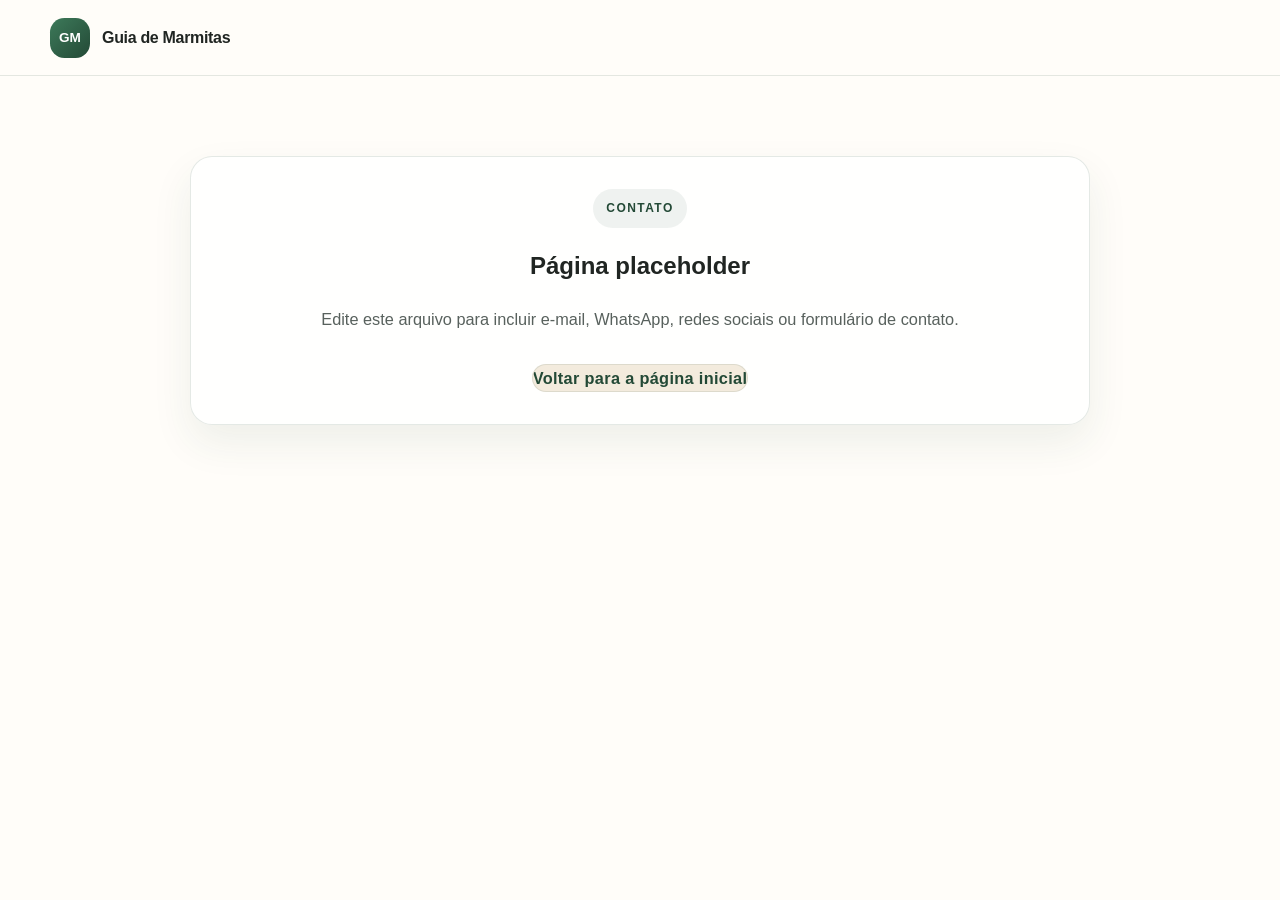
<file: contato.html>
<!DOCTYPE html>
<html lang="pt-BR">
  <head>
    <meta charset="UTF-8" />
    <meta name="viewport" content="width=device-width, initial-scale=1.0" />
    <title>Contato | Guia de Marmitas</title>
    <link rel="stylesheet" href="styles.css" />
  </head>
  <body>
    <header class="site-header">
      <div class="container nav-bar">
        <a class="brand" href="index.html">
          <span class="brand-mark">GM</span>
          <span class="brand-text">Guia de Marmitas</span>
        </a>
      </div>
    </header>

    <main class="section">
      <div class="container">
        <div class="guarantee__box">
          <span class="eyebrow eyebrow--dark">CONTATO</span>
          <h2>Página placeholder</h2>
          <p>Edite este arquivo para incluir e-mail, WhatsApp, redes sociais ou formulário de contato.</p>
          <p><a href="index.html" class="btn btn--secondary" style="margin-top:1rem;">Voltar para a página inicial</a></p>
        </div>
      </div>
    </main>
  </body>
</html>
</file>
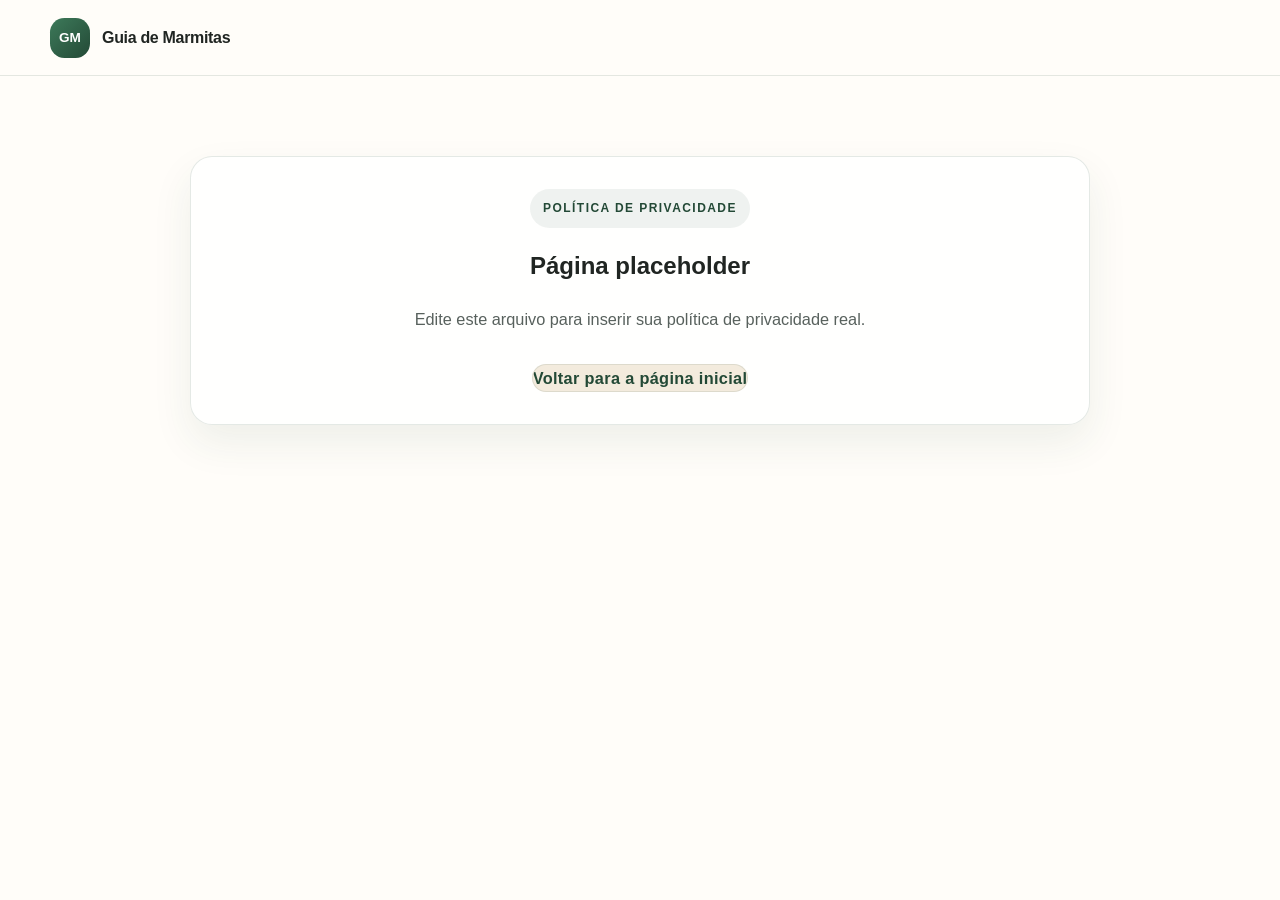
<file: privacidade.html>
<!DOCTYPE html>
<html lang="pt-BR">
  <head>
    <meta charset="UTF-8" />
    <meta name="viewport" content="width=device-width, initial-scale=1.0" />
    <title>Política de Privacidade | Guia de Marmitas</title>
    <link rel="stylesheet" href="styles.css" />
  </head>
  <body>
    <header class="site-header">
      <div class="container nav-bar">
        <a class="brand" href="index.html">
          <span class="brand-mark">GM</span>
          <span class="brand-text">Guia de Marmitas</span>
        </a>
      </div>
    </header>

    <main class="section">
      <div class="container">
        <div class="guarantee__box">
          <span class="eyebrow eyebrow--dark">POLÍTICA DE PRIVACIDADE</span>
          <h2>Página placeholder</h2>
          <p>Edite este arquivo para inserir sua política de privacidade real.</p>
          <p><a href="index.html" class="btn btn--secondary" style="margin-top:1rem;">Voltar para a página inicial</a></p>
        </div>
      </div>
    </main>
  </body>
</html>
</file>
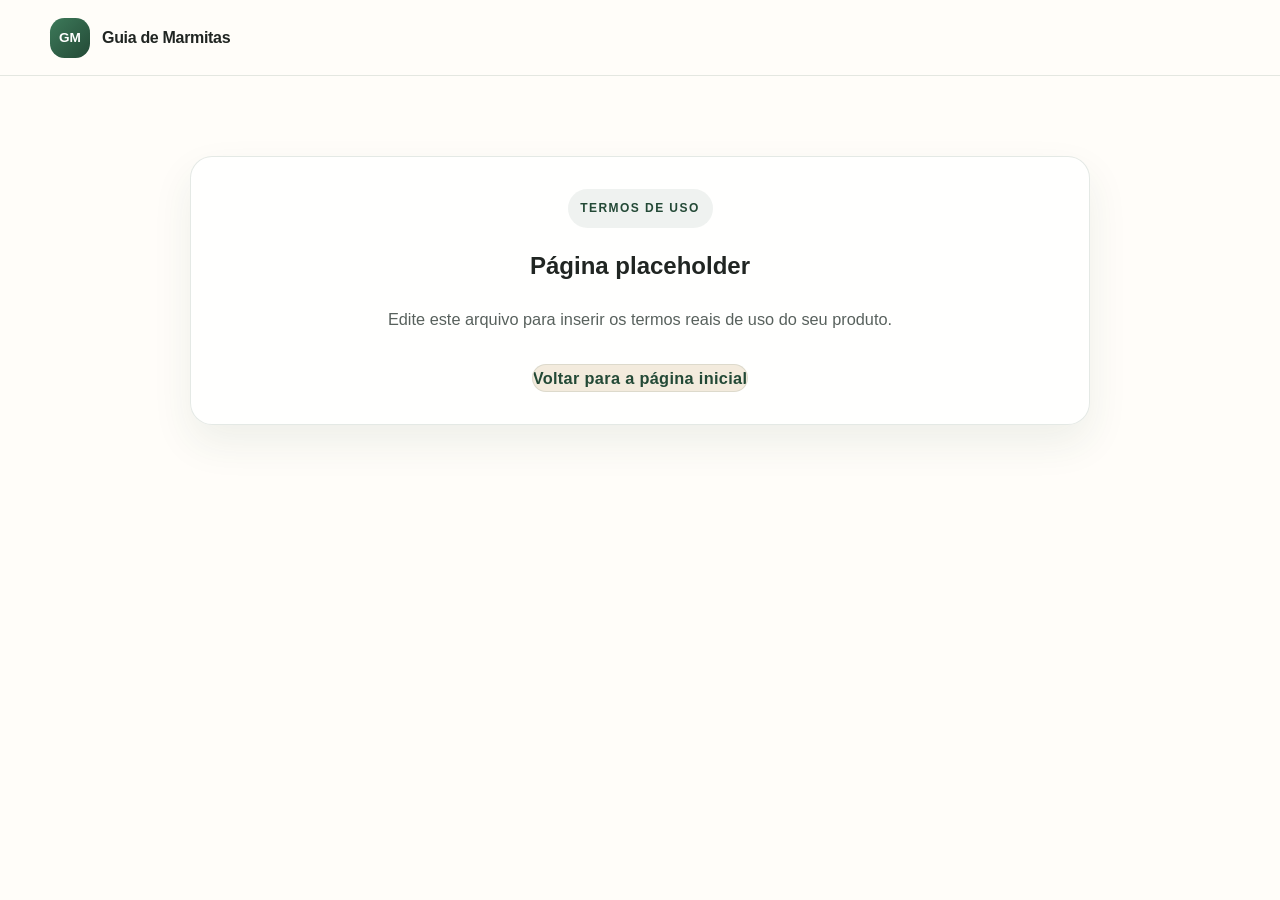
<file: termos.html>
<!DOCTYPE html>
<html lang="pt-BR">
  <head>
    <meta charset="UTF-8" />
    <meta name="viewport" content="width=device-width, initial-scale=1.0" />
    <title>Termos de Uso | Guia de Marmitas</title>
    <link rel="stylesheet" href="styles.css" />
  </head>
  <body>
    <header class="site-header">
      <div class="container nav-bar">
        <a class="brand" href="index.html">
          <span class="brand-mark">GM</span>
          <span class="brand-text">Guia de Marmitas</span>
        </a>
      </div>
    </header>

    <main class="section">
      <div class="container">
        <div class="guarantee__box">
          <span class="eyebrow eyebrow--dark">TERMOS DE USO</span>
          <h2>Página placeholder</h2>
          <p>Edite este arquivo para inserir os termos reais de uso do seu produto.</p>
          <p><a href="index.html" class="btn btn--secondary" style="margin-top:1rem;">Voltar para a página inicial</a></p>
        </div>
      </div>
    </main>
  </body>
</html>
</file>
<file: styles.css>
:root {
  --bg: #fffdf9;
  --bg-soft: #f6f1e8;
  --green-primary: #3d7a5a;
  --green-dark: #234936;
  --beige: #f3ebdd;
  --text: #202522;
  --muted: #58615d;
  --highlight: #d99a4e;
  --border: rgba(35, 73, 54, 0.12);
  --shadow-soft: 0 18px 40px rgba(35, 73, 54, 0.08);
  --shadow-card: 0 18px 35px rgba(35, 73, 54, 0.12);
  --radius-sm: 14px;
  --radius-md: 22px;
  --radius-lg: 30px;
  --container: 1180px;
}

* {
  box-sizing: border-box;
}

html {
  scroll-behavior: smooth;
}

body {
  margin: 0;
  font-family: "Inter", sans-serif;
  background: var(--bg);
  color: var(--text);
  line-height: 1.6;
}

img {
  max-width: 100%;
  display: block;
}

a {
  color: inherit;
  text-decoration: none;
}

button,
input,
textarea,
select {
  font: inherit;
}

button {
  cursor: pointer;
}

:focus-visible {
  outline: 3px solid rgba(217, 154, 78, 0.8);
  outline-offset: 3px;
}

.skip-link {
  position: absolute;
  left: -9999px;
  top: auto;
}

.skip-link:focus {
  left: 1rem;
  top: 1rem;
  z-index: 100;
  background: var(--green-dark);
  color: #fff;
  padding: 0.75rem 1rem;
  border-radius: 0.5rem;
}

.container {
  width: min(var(--container), calc(100% - 2rem));
  margin: 0 auto;
}

.site-header {
  position: sticky;
  top: 0;
  z-index: 20;
  background: rgba(255, 253, 249, 0.9);
  backdrop-filter: blur(12px);
  border-bottom: 1px solid var(--border);
}

.nav-bar {
  display: flex;
  align-items: center;
  justify-content: space-between;
  padding: 1.1rem 0;
  gap: 1rem;
}

.brand {
  display: inline-flex;
  align-items: center;
  gap: 0.75rem;
  min-width: 0;
}

.brand-mark {
  display: inline-flex;
  align-items: center;
  justify-content: center;
  width: 2.5rem;
  height: 2.5rem;
  border-radius: 0.9rem;
  background: linear-gradient(135deg, var(--green-primary), var(--green-dark));
  color: white;
  font-weight: 800;
  font-size: 0.85rem;
}

.brand-text {
  font-weight: 700;
  letter-spacing: -0.02em;
}

.main-nav {
  display: flex;
  align-items: center;
  gap: 1.5rem;
  color: var(--muted);
  font-size: 0.95rem;
}

.main-nav a {
  transition: color 0.2s ease;
}

.main-nav a:hover,
.main-nav a:focus-visible {
  color: var(--green-primary);
}

.section {
  padding: 5rem 0;
}

.hero {
  padding: 5rem 0 4rem;
  background: linear-gradient(180deg, #fffdf9 0%, #f7f0e6 100%);
}

.hero__grid {
  display: grid;
  grid-template-columns: 1.1fr 0.9fr;
  align-items: center;
  gap: 2rem;
}

.eyebrow {
  display: inline-block;
  font-size: 0.75rem;
  letter-spacing: 0.12em;
  text-transform: uppercase;
  font-weight: 700;
  color: var(--green-primary);
  background: rgba(61, 122, 90, 0.08);
  padding: 0.6rem 0.8rem;
  border-radius: 999px;
}

.eyebrow--dark {
  background: rgba(35, 73, 54, 0.07);
  color: var(--green-dark);
}

.hero h1,
.section-heading h2,
.offer h2,
.guarantee h2,
.final-cta h2 {
  margin: 0;
  font-family: "Playfair Display", serif;
  letter-spacing: -0.04em;
  line-height: 1.05;
  color: var(--green-dark);
}

.hero h1 {
  margin-top: 1.25rem;
  font-size: clamp(2.7rem, 4vw, 4.5rem);
  max-width: 620px;
}

.hero__highlight {
  margin-top: 1.2rem;
  font-size: clamp(1.05rem, 1.4vw, 1.4rem);
  font-weight: 600;
  color: var(--green-dark);
  max-width: 560px;
}

.hero__text {
  margin-top: 1rem;
  font-size: 1.08rem;
  color: var(--muted);
  max-width: 540px;
}

.hero__actions {
  display: flex;
  flex-wrap: wrap;
  gap: 1rem;
  margin-top: 2rem;
}

.hero__list {
  list-style: none;
  padding: 0;
  margin: 1.4rem 0 0;
  display: grid;
  gap: 0.7rem;
  color: var(--green-dark);
  font-weight: 600;
}

.hero__list li {
  display: flex;
  align-items: center;
  gap: 0.6rem;
}

.security-note {
  margin-top: 1.25rem;
  color: var(--muted);
  font-size: 0.92rem;
}

.btn {
  display: inline-flex;
  align-items: center;
  justify-content: center;
  border: none;
  border-radius: 999px;
  font-weight: 700;
  letter-spacing: 0.02em;
  transition: transform 0.2s ease, box-shadow 0.2s ease, background 0.2s ease, filter 0.2s ease;
  text-decoration: none;
  position: relative;
  overflow: hidden;
}

.btn::after {
  content: "";
  position: absolute;
  inset: 0;
  background: linear-gradient(120deg, rgba(255,255,255,0.2), rgba(255,255,255,0));
  opacity: 0;
  transition: opacity 0.2s ease;
}

.btn:hover::after,
.btn:focus-visible::after {
  opacity: 1;
}

.btn:hover,
.btn:focus-visible {
  transform: translateY(-2px) scale(1.01);
}

.btn:active {
  transform: translateY(0) scale(0.99);
}

.btn--primary {
  background: linear-gradient(135deg, var(--green-primary), var(--green-dark));
  color: white;
  box-shadow: 0 16px 30px rgba(35, 73, 54, 0.22);
}

.btn--primary:hover,
.btn--primary:focus-visible {
  box-shadow: 0 18px 36px rgba(35, 73, 54, 0.28);
  filter: brightness(1.04);
}

.btn--secondary {
  background: var(--beige);
  color: var(--green-dark);
  border: 1px solid rgba(35, 73, 54, 0.1);
}

.btn--small {
  min-height: 48px;
  padding: 0.85rem 1.3rem;
  font-size: 0.82rem;
}

.btn--large {
  min-height: 62px;
  padding: 1rem 2rem;
  font-size: 1rem;
}

.btn--full {
  width: 100%;
  min-height: 58px;
  padding: 0.95rem 1.25rem;
}

.hero__visual {
  display: flex;
  justify-content: center;
}

.visual-showcase {
  position: relative;
  width: min(100%, 520px);
  min-height: 520px;
  display: flex;
  align-items: center;
  justify-content: center;
}

.showcase-card {
  position: absolute;
  overflow: hidden;
  border-radius: 28px;
  background: #fff;
  box-shadow: var(--shadow-card);
  border: 1px solid rgba(35, 73, 54, 0.08);
}

.showcase-card img {
  width: 100%;
  height: 100%;
  object-fit: cover;
  display: block;
}

.showcase-card--book {
  left: 40px;
  bottom: 10px;
  width: 320px;
  height: 430px;
  transform: rotate(-8deg);
  z-index: 2;
}

.showcase-card--phone {
  right: 25px;
  bottom: 30px;
  width: 210px;
  height: 340px;
  padding: 0.7rem;
  background: #1d1d1d;
  border-radius: 30px;
  transform: rotate(5deg);
  z-index: 3;
}

.showcase-card--phone img {
  border-radius: 22px;
}

.visual-gallery {
  padding-top: 0;
}

.showcase-grid {
  display: grid;
  grid-template-columns: 1.4fr 1fr 1fr;
  gap: 1.2rem;
  align-items: stretch;
}

.showcase-photo {
  position: relative;
  overflow: hidden;
  border-radius: 26px;
  background: var(--beige);
  border: 1px solid rgba(35, 73, 54, 0.08);
  box-shadow: var(--shadow-soft);
}

.showcase-photo img {
  width: 100%;
  height: 100%;
  object-fit: cover;
  display: block;
}

.showcase-photo--large {
  min-height: 420px;
}

.showcase-photo--small {
  min-height: 420px;
}

.photo-caption {
  position: absolute;
  left: 1rem;
  right: 1rem;
  bottom: 1rem;
  background: rgba(35, 73, 54, 0.74);
  color: white;
  padding: 0.8rem 1rem;
  border-radius: 14px;
  font-size: 0.94rem;
  font-weight: 600;
}

.benefits-strip {
  background: linear-gradient(180deg, #fffdf9 0%, #f5efe7 100%);
  padding-top: 1rem;
}

.benefits-grid {
  display: grid;
  grid-template-columns: repeat(4, minmax(0, 1fr));
  gap: 1.2rem;
}

.benefit-item {
  background: rgba(255, 255, 255, 0.82);
  border: 1px solid rgba(35, 73, 54, 0.08);
  border-radius: 24px;
  padding: 1.6rem 1.1rem;
  text-align: center;
  box-shadow: var(--shadow-soft);
  display: flex;
  flex-direction: column;
  justify-content: flex-start;
  min-height: 100%;
}

.benefit-item__icon {
  width: 4rem;
  height: 4rem;
  margin: 0 auto 1rem;
  border-radius: 50%;
  display: grid;
  place-items: center;
  background: rgba(61, 122, 90, 0.12);
  color: var(--green-dark);
  font-size: 1.8rem;
  flex-shrink: 0;
}

.benefit-item h3 {
  margin: 0 0 0.6rem;
  color: var(--green-dark);
  font-size: 1.15rem;
  line-height: 1.25;
}

.benefit-item p {
  margin: 0;
  color: var(--muted);
  font-size: 0.96rem;
  line-height: 1.6;
  word-break: break-word;
}

.section-heading {
  text-align: center;
  margin-bottom: 2.2rem;
}

.section-heading h2 {
  margin-top: 1rem;
  font-size: clamp(2.2rem, 2.5vw, 3.3rem);
}

.section-lead {
  margin: 2rem auto 0;
  max-width: 760px;
  text-align: center;
  font-size: 1.12rem;
  color: var(--muted);
}

.section-lead--centered {
  margin-top: 2.5rem;
}

.cards-grid {
  display: grid;
  gap: 1.4rem;
}

.cards-grid--four {
  grid-template-columns: repeat(4, minmax(0, 1fr));
}

.cards-grid--three {
  grid-template-columns: repeat(3, minmax(0, 1fr));
}

.info-card,
.feature-card,
.meal-card,
.bonus-item,
.step-card,
.offer__card,
.guarantee__box,
.final-cta__box {
  background: rgba(255, 255, 255, 0.82);
  border: 1px solid var(--border);
  border-radius: var(--radius-md);
  box-shadow: var(--shadow-soft);
}

.info-card {
  padding: 1.4rem 1.2rem;
  text-align: center;
}

.info-card__emoji {
  display: block;
  font-size: 2rem;
  margin-bottom: 0.9rem;
}

.info-card p {
  margin: 0;
  color: var(--text);
  font-weight: 500;
}

.problem {
  background: linear-gradient(180deg, rgba(243, 235, 221, 0.5), rgba(255, 255, 255, 0));
}

.solution {
  background: #fff;
}

.solution-copy {
  max-width: 980px;
  margin: 0 auto;
  background: #fff;
  border-radius: var(--radius-lg);
  border: 1px solid var(--border);
  box-shadow: var(--shadow-soft);
  padding: 2rem;
}

.solution-copy p {
  margin: 0;
  color: var(--muted);
  font-size: 1.06rem;
}

.check-list {
  list-style: none;
  padding: 0;
  margin: 1.5rem 0 0;
  display: grid;
  grid-template-columns: repeat(2, minmax(0, 1fr));
  gap: 0.85rem 1.2rem;
}

.check-list li {
  position: relative;
  padding-left: 1.5rem;
  color: var(--text);
  font-weight: 600;
}

.check-list li::before {
  content: "✓";
  position: absolute;
  left: 0;
  top: 0;
  color: var(--green-primary);
  font-weight: 700;
}

.include {
  background: linear-gradient(180deg, rgba(246, 241, 232, 0.5), rgba(255, 255, 255, 0));
}

.feature-card {
  padding: 1.5rem 1.2rem;
  text-align: left;
}

.feature-card__icon {
  display: inline-flex;
  width: 3rem;
  height: 3rem;
  align-items: center;
  justify-content: center;
  border-radius: 14px;
  background: var(--beige);
  font-size: 1.5rem;
}

.feature-card h3 {
  margin: 1rem 0 0.6rem;
  font-size: 1.15rem;
  color: var(--green-dark);
}

.feature-card p {
  margin: 0;
  color: var(--muted);
}

.combinations {
  background: #fff;
}

.meal-card {
  padding: 1.5rem 1.2rem;
  display: flex;
  align-items: center;
  gap: 0.9rem;
}

.meal-card__number {
  display: inline-flex;
  width: 2.5rem;
  height: 2.5rem;
  border-radius: 50%;
  background: rgba(61, 122, 90, 0.12);
  color: var(--green-primary);
  font-weight: 800;
  align-items: center;
  justify-content: center;
  flex-shrink: 0;
}

.meal-card p {
  margin: 0;
  font-weight: 600;
  color: var(--text);
}

.centered-action {
  margin-top: 2.2rem;
  display: flex;
  justify-content: center;
}

.economy {
  background: var(--bg-soft);
}

.economy__grid {
  display: grid;
  grid-template-columns: 0.9fr 1.1fr;
  align-items: center;
  gap: 2rem;
}

.economy__content h2 {
  margin-top: 1rem;
  font-family: "Playfair Display", serif;
  letter-spacing: -0.04em;
  color: var(--green-dark);
  font-size: clamp(2rem, 2.5vw, 3rem);
}

.economy__content p {
  margin-top: 1rem;
  color: var(--muted);
  font-size: 1.04rem;
  max-width: 520px;
}

.economy__compare {
  display: grid;
  grid-template-columns: repeat(2, minmax(0, 1fr));
  gap: 1rem;
}

.compare-box {
  padding: 1.6rem 1.2rem;
  border-radius: var(--radius-md);
  border: 1px solid var(--border);
  background: rgba(255, 255, 255, 0.82);
}

.compare-box h3 {
  margin: 0 0 1rem;
  color: var(--green-dark);
  font-size: 1.1rem;
}

.compare-box ul {
  margin: 0;
  padding-left: 1.1rem;
  color: var(--text);
  line-height: 1.9;
}

.compare-box--negative {
  border-left: 4px solid rgba(166, 75, 68, 0.9);
}

.compare-box--positive {
  border-left: 4px solid rgba(61, 122, 90, 0.9);
}

.steps-grid {
  display: grid;
  grid-template-columns: repeat(3, minmax(0, 1fr));
  gap: 1.5rem;
}

.step-card {
  padding: 2rem 1.4rem;
  text-align: center;
}

.step-card__number {
  display: inline-flex;
  align-items: center;
  justify-content: center;
  width: 3.2rem;
  height: 3.2rem;
  border-radius: 50%;
  font-weight: 800;
  color: var(--green-primary);
  background: rgba(61, 122, 90, 0.08);
  font-size: 1.2rem;
}

.step-card h3 {
  margin: 1rem 0 0;
  color: var(--green-dark);
  font-size: 1.2rem;
  line-height: 1.4;
}

.bonus-item {
  padding: 1.7rem 1.3rem;
  text-align: center;
}

.bonus-item__icon {
  display: inline-flex;
  width: 3rem;
  height: 3rem;
  border-radius: 50%;
  background: rgba(61, 122, 90, 0.12);
  align-items: center;
  justify-content: center;
  font-size: 1.5rem;
}

.bonus-item h3 {
  margin: 1rem 0 0;
  color: var(--text);
  font-size: 1.1rem;
}

.offer {
  background: linear-gradient(180deg, var(--green-dark), #18392d);
  color: white;
}

.offer__wrap {
  display: grid;
  grid-template-columns: 1fr 0.75fr;
  gap: 2rem;
  align-items: center;
}

.offer__content h2 {
  margin-top: 1rem;
  color: white;
  font-size: clamp(2.1rem, 3vw, 3.5rem);
}

.offer__list {
  list-style: none;
  padding: 0;
  margin: 1.5rem 0 0;
  display: grid;
  gap: 0.7rem;
  color: rgba(255, 255, 255, 0.88);
  font-weight: 500;
}

.offer__list li {
  position: relative;
  padding-left: 1.5rem;
}

.offer__list li::before {
  content: "•";
  position: absolute;
  left: 0;
  color: var(--highlight);
  font-size: 1.5rem;
  line-height: 1;
}

.offer__card {
  background: rgba(255, 255, 255, 0.96);
  color: var(--text);
  padding: 2rem 1.5rem;
  text-align: center;
  border-radius: var(--radius-lg);
  box-shadow: 0 20px 42px rgba(0, 0, 0, 0.16);
  border: 1px solid rgba(255, 255, 255, 0.25);
}

.offer__label {
  color: var(--green-primary);
  font-weight: 700;
  letter-spacing: 0.12em;
  text-transform: uppercase;
  font-size: 0.72rem;
}

.offer__price {
  margin-top: 0.8rem;
  font-size: clamp(2.5rem, 4vw, 4rem);
  line-height: 1;
  font-weight: 800;
  color: var(--green-dark);
  font-family: "Inter", sans-serif;
}

.offer__card small {
  display: block;
  color: var(--muted);
  margin-top: 0.5rem;
}

.offer__card .btn {
  margin-top: 1.5rem;
}

.offer__note {
  margin-top: 1rem;
  color: var(--muted);
  font-size: 0.9rem;
}

.guarantee {
  background: #fff;
}

.guarantee__box {
  max-width: 900px;
  margin: 0 auto;
  padding: 2rem 2.2rem;
  text-align: center;
}

.guarantee__box p {
  margin: 1rem 0 0;
  color: var(--muted);
  font-size: 1.02rem;
}

.faq__wrap {
  display: grid;
  grid-template-columns: 0.75fr 1.25fr;
  gap: 2rem;
  align-items: start;
}

.section-heading--left {
  text-align: left;
  margin-bottom: 0;
}

.faq-list {
  display: grid;
  gap: 0.85rem;
}

.faq-item {
  border: 1px solid var(--border);
  border-radius: 18px;
  background: rgba(255, 255, 255, 0.75);
  overflow: hidden;
}

.faq-question {
  width: 100%;
  display: flex;
  align-items: center;
  justify-content: space-between;
  background: transparent;
  border: none;
  text-align: left;
  padding: 1.2rem 1.2rem;
  color: var(--text);
  font-weight: 700;
  font-size: 1rem;
}

.faq-icon {
  font-size: 1.8rem;
  line-height: 1;
  color: var(--green-primary);
}

.faq-answer {
  padding: 0 1.2rem 1.2rem;
  color: var(--muted);
}

.faq-answer p {
  margin: 0;
}

.final-cta {
  padding-top: 0;
}

.final-cta__box {
  padding: 3rem 2rem;
  text-align: center;
  background: linear-gradient(180deg, rgba(243, 235, 221, 0.8), rgba(255, 255, 255, 0.8));
}

.final-cta__box h2 {
  margin-top: 1rem;
  font-size: clamp(2.2rem, 3vw, 3.5rem);
}

.final-cta__box p {
  max-width: 700px;
  margin: 1rem auto 0;
  color: var(--muted);
  font-size: 1.04rem;
}

.final-cta__box .btn {
  margin-top: 1.8rem;
}

.site-footer {
  background: #f8f4ee;
  border-top: 1px solid var(--border);
  padding: 3rem 0 1.5rem;
}

.footer__grid {
  display: grid;
  grid-template-columns: 1.4fr 0.6fr;
  gap: 1.5rem;
}

.site-footer h3,
.site-footer h4 {
  margin: 0 0 0.9rem;
  color: var(--green-dark);
}

.site-footer p,
.site-footer li,
.site-footer a {
  color: var(--muted);
}

.site-footer ul {
  list-style: none;
  padding: 0;
  margin: 0;
  display: grid;
  gap: 0.5rem;
}

.footer__bottom {
  margin-top: 1.75rem;
  border-top: 1px solid rgba(35, 73, 54, 0.08);
  padding-top: 1rem;
}

.footer__bottom p {
  margin: 0;
  font-size: 0.92rem;
}

.mobile-cta {
  position: fixed;
  left: 0;
  right: 0;
  bottom: 0;
  z-index: 50;
  display: none;
  padding: 0.8rem 1rem calc(0.8rem + env(safe-area-inset-bottom));
  background: rgba(255, 253, 249, 0.96);
  border-top: 1px solid var(--border);
  backdrop-filter: blur(10px);
}

@media (max-width: 980px) {
  .cards-grid--four,
  .cards-grid--three,
  .steps-grid,
  .economy__grid,
  .offer__wrap,
  .faq__wrap,
  .hero__grid {
    grid-template-columns: 1fr 1fr;
  }

  .benefits-grid {
    grid-template-columns: repeat(2, minmax(0, 1fr));
  }

  .main-nav {
    display: none;
  }

  .offer__wrap {
    grid-template-columns: 1fr;
  }
}

@media (max-width: 768px) {
  .section {
    padding: 4rem 0;
  }

  .hero {
    padding-top: 4rem;
  }

  .hero__grid,
  .cards-grid--four,
  .cards-grid--three,
  .steps-grid,
  .economy__grid,
  .faq__wrap,
  .footer__grid,
  .showcase-grid,
  .benefits-grid {
    grid-template-columns: 1fr;
  }

  .check-list {
    grid-template-columns: 1fr;
  }

  .economy__compare {
    grid-template-columns: 1fr;
  }

  .visual-showcase {
    width: 100%;
    min-height: 320px;
  }

  .showcase-card--book {
    left: 0;
    width: min(74vw, 320px);
    height: 260px;
    transform: rotate(-4deg);
  }

  .showcase-card--phone {
    right: 0;
    width: min(46vw, 190px);
    height: 220px;
    transform: rotate(3deg);
  }

  .showcase-photo--large,
  .showcase-photo--small {
    min-height: 260px;
    height: 260px;
  }

  .hero__actions {
    flex-direction: column;
    align-items: stretch;
  }

  .hero__actions .btn,
  .centered-action .btn {
    width: 100%;
  }

  .site-header {
    position: sticky;
  }

  .nav-bar {
    padding: 0.9rem 0;
  }

  .brand-text {
    font-size: 0.9rem;
  }

  .mobile-cta {
    display: block;
  }

  body {
    padding-bottom: 5.5rem;
  }
}

@media (max-width: 480px) {
  .container {
    width: min(var(--container), calc(100% - 1.2rem));
  }

  .hero h1 {
    font-size: 2.6rem;
  }

  .section-heading h2,
  .economic h2,
  .final-cta h2 {
    font-size: 2rem;
  }

  .offer__card,
  .guarantee__box,
  .final-cta__box {
    padding-left: 1.2rem;
    padding-right: 1.2rem;
  }
}
</file>
